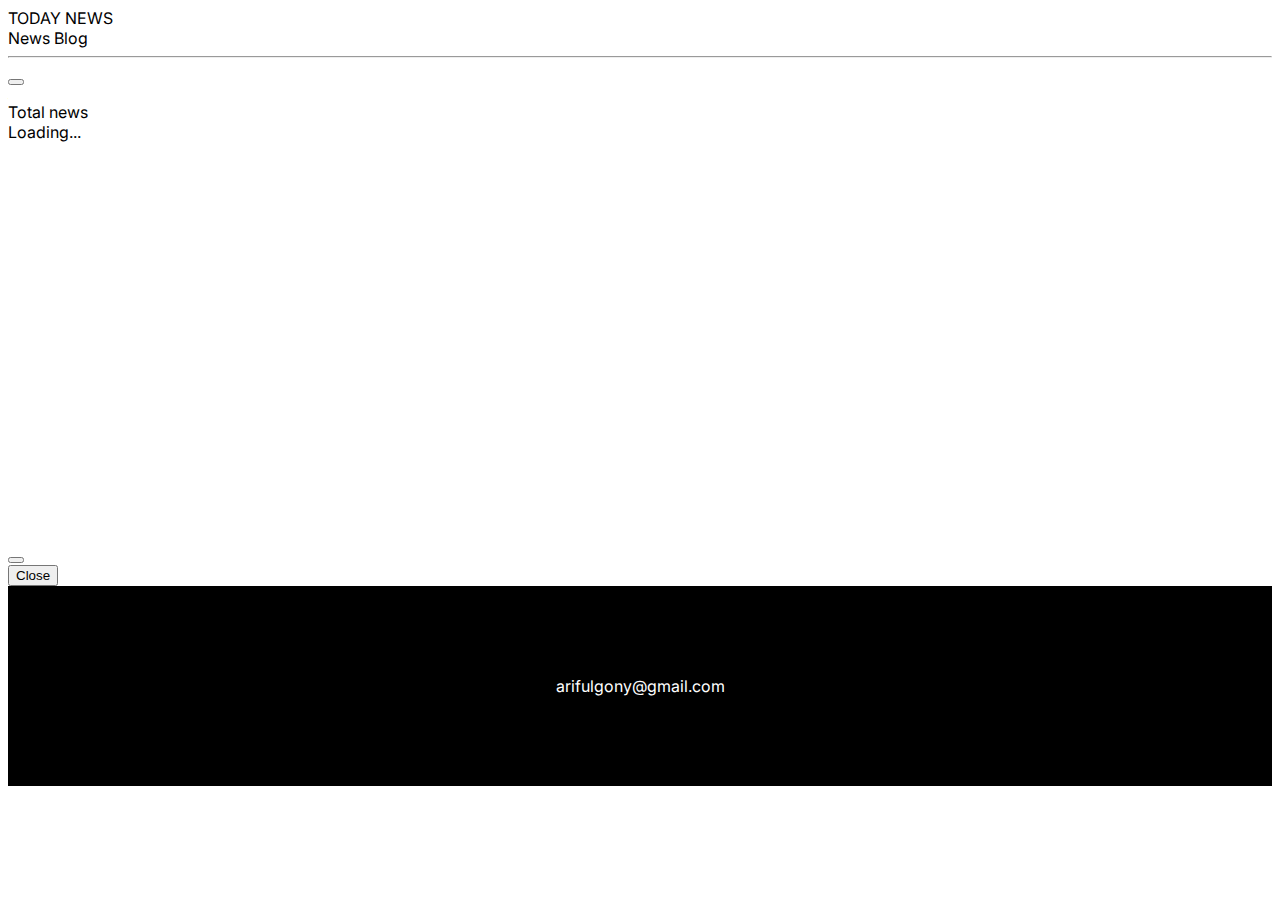
<file: index.html>
<!DOCTYPE html>
<html lang="en">
<head>
    <meta charset="UTF-8">
    <meta http-equiv="X-UA-Compatible" content="IE=edge">
    <meta name="viewport" content="width=device-width, initial-scale=1.0">
    <title>today news</title>
    <!-- favicon -->
    <link rel="icon" type="image/x-icon" href="n-letter-logo-template-vector-11180435.jpg">
    <!-- bootstrap link -->
    <link href="https://cdn.jsdelivr.net/npm/bootstrap@5.0.2/dist/css/bootstrap.min.css" rel="stylesheet" integrity="sha384-EVSTQN3/azprG1Anm3QDgpJLIm9Nao0Yz1ztcQTwFspd3yD65VohhpuuCOmLASjC" crossorigin="anonymous">
    <!-- font-awesome link -->
    <link rel="stylesheet" href="https://cdnjs.cloudflare.com/ajax/libs/font-awesome/6.2.0/css/all.min.css" />
    <!-- css lnk  -->
    <link rel="stylesheet" href="css/style.css">
</head>
<body class="bg-light">
    <header class="container">
        <nav class="navbar navbar-light  p-2 fw-bolder">
            <div class="container-fluid">
              <a class="navbar-brand fs-1">TODAY NEWS</a>
              <div class="d-flex fs-5  header-menu">
                <a href="index.html">News</a>
                <a href="blog.html"class="mx-2">Blog</a>
              </div>
            </div>
          </nav>
          <hr class="bg-dark">
         <!-- navbar  -->
         <nav class="navbar navbar-expand-lg navbar-light">
            <div class="container-fluid">
              <button class="navbar-toggler" type="button" data-bs-toggle="collapse" data-bs-target="#navbarNavDropdown" aria-controls="navbarNavDropdown" aria-expanded="false" aria-label="Toggle navigation">
                <span class="navbar-toggler-icon"></span>
              </button>
              <div class="collapse navbar-collapse" id="navbarNavDropdown">
                <ul class="navbar-nav fs-5 fw-normal">
                </ul>
              </div>
            </div>
          </nav>
    </header>
    <main>
             <section>
                 <!---  items found for category> --->
                 <div class="container">   
                     <div class="ps-4 py-3 mt-3 bg-body"> Total news <samp id="count"></samp></div>
                 </div>
             </section>
             <section class="container">
                 <div id="news-card">
                 </div>
             </section>
                 <!---- loader --->
             <section id="loader" class="">
                 <div style="height: 400px;" class="d-flex justify-content-center align-items-center">
                     <div class="spinner-border  text-success" role="status">
                         <span class="visually-hidden">Loading...</span>
                     </div>
                 </div>
             </section>
             <section> 
                <!-- Modal -->
                <div class="modal fade" id="newsDetailModal" tabindex="-1" aria-labelledby="newsDetailModalLabel"
                    aria-hidden="true">
                    <div class="modal-dialog modal-xl  modal-dialog-centered modal-dialog-scrollable ">
                        <div class="modal-content">
                            <div class="modal-header">
                                <h5 class="modal-title" id="newsDetailModalLabel"></h5>
                                <button type="button" class="btn-close" data-bs-dismiss="modal" aria-label="Close"></button>
                            </div>
                            <div id="news-details" class="modal-body">      
                            </div>
                            <div class="modal-footer">
                                <button type="button" class="btn btn-secondary" data-bs-dismiss="modal">Close</button>
                            </div>
                        </div>
                    </div>
                </div>
            </section>
    </main>


<footer class="container fooder-box">
    <div class="">arifulgony@gmail.com</div>
</footer>

    <!-- bootstrap link -->
        <script src="https://cdn.jsdelivr.net/npm/@popperjs/core@2.9.2/dist/umd/popper.min.js" integrity="sha384-IQsoLXl5PILFhosVNubq5LC7Qb9DXgDA9i+tQ8Zj3iwWAwPtgFTxbJ8NT4GN1R8p" crossorigin="anonymous"></script>
    <script src="https://cdn.jsdelivr.net/npm/bootstrap@5.0.2/dist/js/bootstrap.min.js" integrity="sha384-cVKIPhGWiC2Al4u+LWgxfKTRIcfu0JTxR+EQDz/bgldoEyl4H0zUF0QKbrJ0EcQF" crossorigin="anonymous"></script>

     <!-- js link -->
     <script src="js/app.js"></script>

  </body>
</html>
</file>
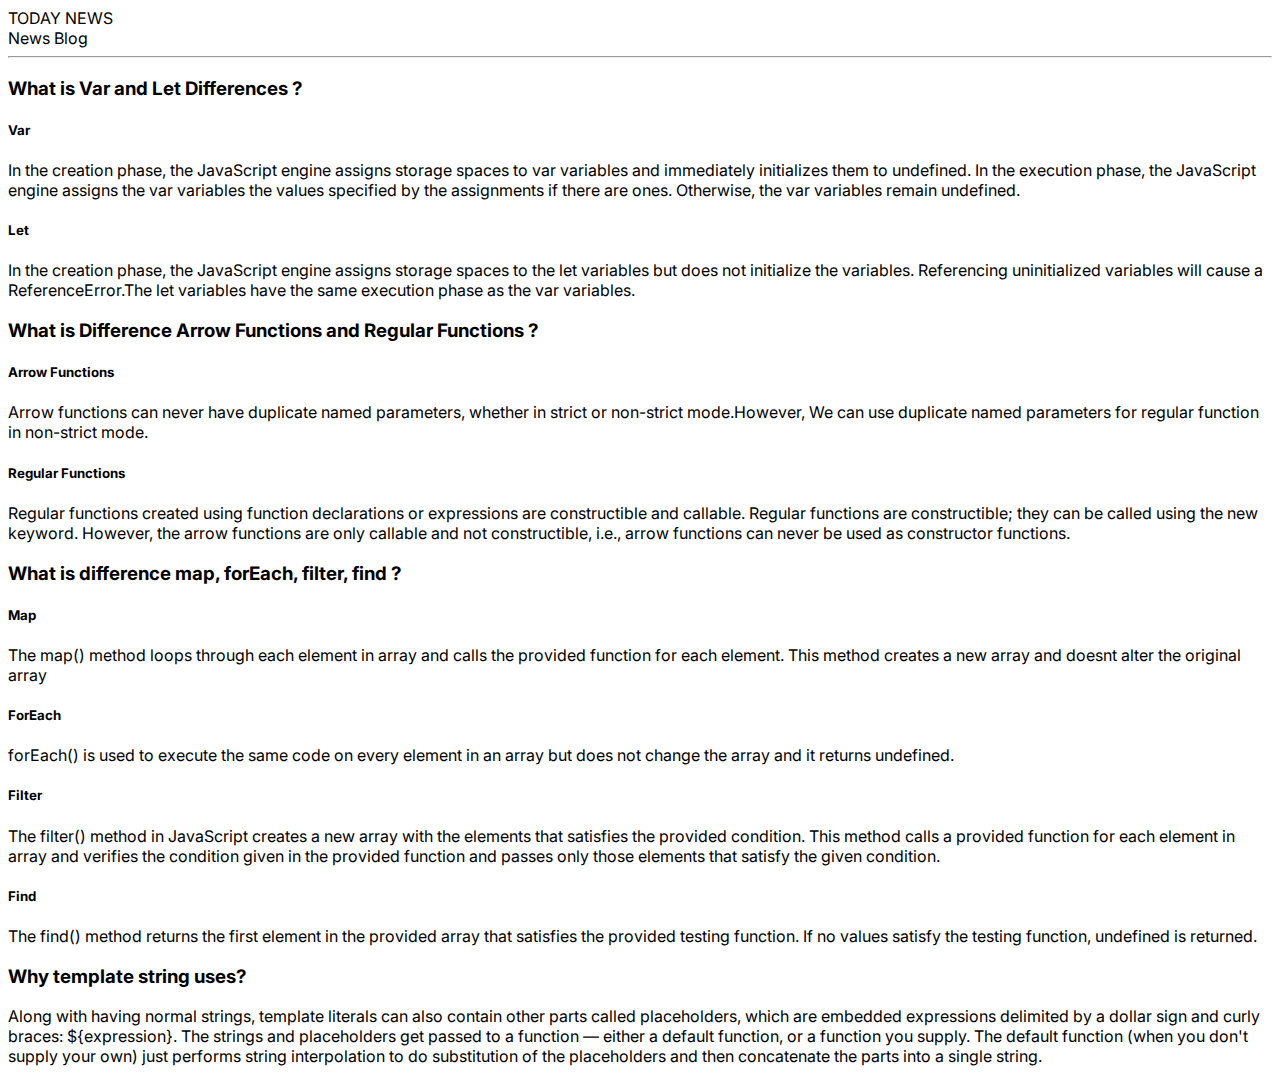
<file: blog.html>
<!DOCTYPE html>
<html lang="en">
<head>
    <meta charset="UTF-8">
    <meta http-equiv="X-UA-Compatible" content="IE=edge">
    <meta name="viewport" content="width=device-width, initial-scale=1.0">
    <title>today news</title>
    <!-- favicon -->
    <link rel="icon" type="image/x-icon" href="n-letter-logo-template-vector-11180435.jpg">
    <!-- bootstrap link -->
    <link href="https://cdn.jsdelivr.net/npm/bootstrap@5.0.2/dist/css/bootstrap.min.css" rel="stylesheet" integrity="sha384-EVSTQN3/azprG1Anm3QDgpJLIm9Nao0Yz1ztcQTwFspd3yD65VohhpuuCOmLASjC" crossorigin="anonymous">
    <!-- font-awesome link -->
    <link rel="stylesheet" href="https://cdnjs.cloudflare.com/ajax/libs/font-awesome/6.2.0/css/all.min.css" />
    <!-- css lnk  -->
    <link rel="stylesheet" href="css/style.css">
</head>
<body class="bg-light">
  <header class="container">
    <nav class="navbar navbar-light  p-2 fw-bolder">
        <div class="container-fluid">
          <a class="navbar-brand fs-1">TODAY NEWS</a>
          <div class="d-flex fs-5  header-menu">
            <a href="index.html">News</a>
            <a href="blog.html"class="mx-2">Blog</a>
          </div>
        </div>
      </nav>
      <hr class="bg-dark">
  </header>
  <section>
    <div class="container">
        <div class="card  my-3">
            <div class="card-body ">
              <h3 class="card-title ">What is Var and Let Differences ?</h3>
                <h5>Var</h5>
              <p class="card-text">In the creation phase, the JavaScript engine assigns storage spaces to var variables and immediately initializes them to undefined.
                In the execution phase, the JavaScript engine assigns the var variables the values specified by the assignments if there are ones. Otherwise, the var variables remain undefined.</p>

                <h5>Let</h5>
                <p class="card-text">In the creation phase, the JavaScript engine assigns storage spaces to the let variables but does not initialize the variables. Referencing uninitialized variables will cause a ReferenceError.The let variables have the same execution phase as the var variables.</p>
            </div>
          </div>

          <div class="card  my-3">
            <div class="card-body">
              <h3 class="card-title">What is Difference  Arrow  Functions and Regular Functions ?</h3>
              <h5>Arrow  Functions</h5>
              <p class="card-text">Arrow functions can never have duplicate named parameters, whether in strict or non-strict mode.However, We can use duplicate named parameters for regular function in non-strict mode.</p>
              <h5>Regular Functions</h5>
              <p class="card-text">Regular functions created using function declarations or expressions are constructible and callable. Regular functions are constructible; they can be called using the new keyword. However, the arrow functions are only callable and not constructible, i.e., arrow functions can never be used as constructor functions.</p>
            </div>
          </div>
          <div class="card my-3">
            <div class="card-body">
              <h3 class="card-title"> What is difference  map, forEach, filter, find ?</h3>
              <h5>Map</h5>
              <p class="card-text">The map() method loops through each element in array and calls the provided function for each element. This method creates a new array and doesnt alter the original array</p>
              <h5>ForEach</h5>
              <p class="card-text">forEach() is used to execute the same code on every element in an array but does not change the array and it returns undefined.</p>
              <h5>Filter</h5>
              <p class="card-text">The filter() method in JavaScript creates a new array with the elements that satisfies the provided condition. This method calls a provided function for each element in array and verifies the condition given in the provided function and passes only those elements that satisfy the given condition.</p>

              <h5>Find</h5>
              <p class="card-text">The find() method returns the first element in the provided array that satisfies the provided testing function. If no values satisfy the testing function, undefined is returned.</p>
            </div>
          </div>
          <div class="card  my-3">
            <div class="card-body ">
              <h3 class="card-title ">Why template string uses?</h3>
              <p class="card-text">Along with having normal strings, template literals can also contain other parts called placeholders, which are embedded expressions delimited by a dollar sign and curly braces: ${expression}. The strings and placeholders get passed to a function — either a default function, or a function you supply. The default function (when you don't supply your own) just performs string interpolation to do substitution of the placeholders and then concatenate the parts into a single string.</p>
            </div>
          </div>
    </div>
  </section>

<!-- bootstrap link -->
    <script src="https://cdn.jsdelivr.net/npm/@popperjs/core@2.9.2/dist/umd/popper.min.js" integrity="sha384-IQsoLXl5PILFhosVNubq5LC7Qb9DXgDA9i+tQ8Zj3iwWAwPtgFTxbJ8NT4GN1R8p" crossorigin="anonymous"></script>
<script src="https://cdn.jsdelivr.net/npm/bootstrap@5.0.2/dist/js/bootstrap.min.js" integrity="sha384-cVKIPhGWiC2Al4u+LWgxfKTRIcfu0JTxR+EQDz/bgldoEyl4H0zUF0QKbrJ0EcQF" crossorigin="anonymous"></script>

<!-- js link -->
<script src="js/app.js"></script>

</body>
</html>
</file>
<file: css/style.css>
@import url('https://fonts.googleapis.com/css2?family=Inter&display=swap');

body{
    font-family: 'Inter', sans-serif;
}

.header-menu a{
    text-decoration: none;
    color: black;
}

.alard{
    height: 480px;
}

.fooder-box{
    background: #000;
    color: #fff;
    display: flex;
    justify-content: center;
    align-items: center;
    height: 200px;
}
</file>
